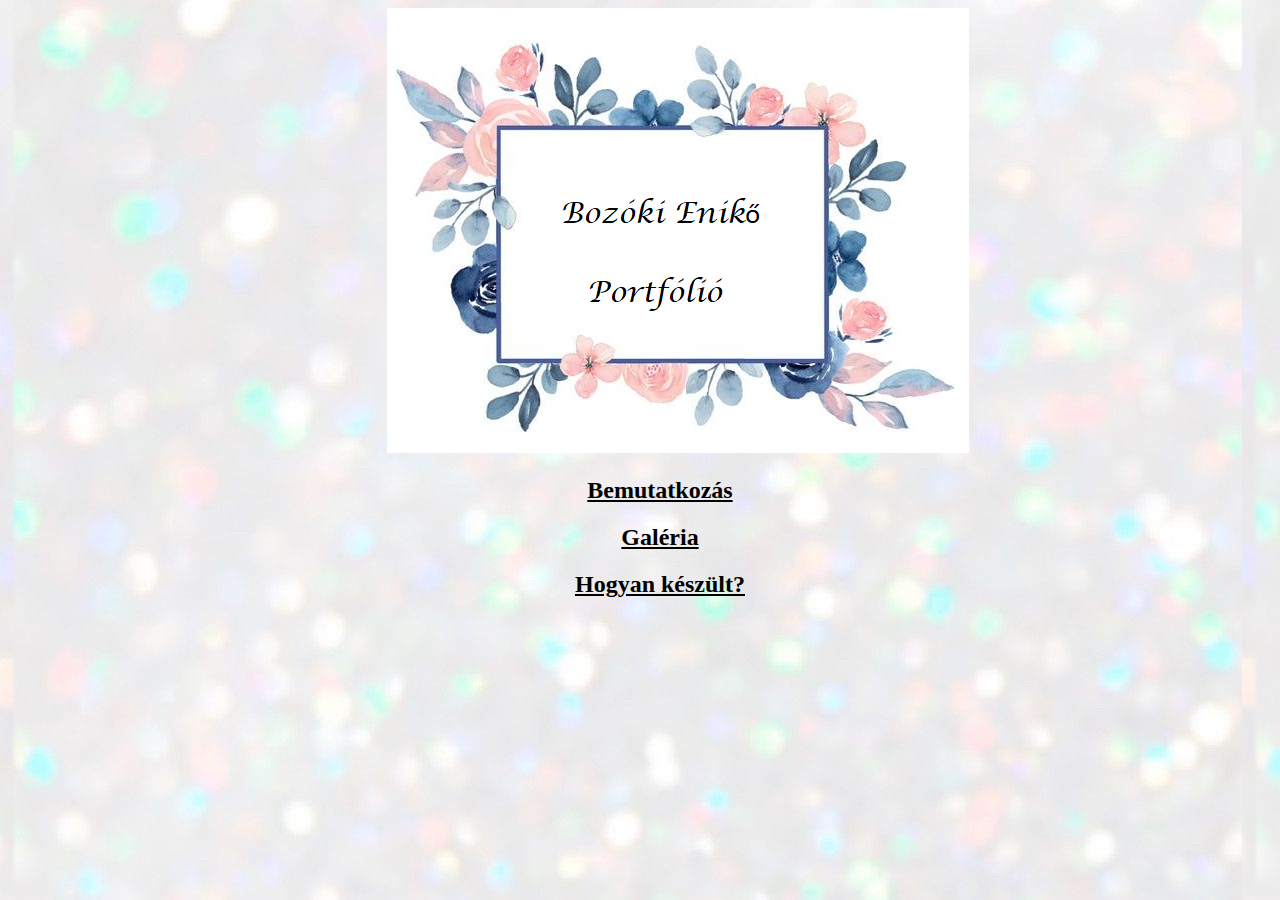
<file: index.html>
<!DOCTYPE html>
<html>
<head>
	<title>Portfolio</title>
	<meta charset="utf-8">

	<meta name="viewport" content="width=device-width, initial-scale=1.0">

	<link rel="stylesheet"type="text/css" href="css/main.css">
</head>
<body background="css/képek/hatter.jpg" alt="hatter">

<main>
	<nav>
		<div class="logo">
		<img src="css/Képek/logo.png" alt="logo">
	</div>
	<div>
		<ul>
		
					<div class="1">
					<h2><a href="bemutatkozas.html" style="color:black">Bemutatkozás</a></h2>
					<h2><a href="galeria.html" style="color:black;">Galéria</a></h2>
					<h2><a href="hogyan.html" style="color:black;">Hogyan készült?</a></h2>		
					</div>
			
		</ul>
	</div>

	
</nav>
</main>

</body>
</html>
</file>
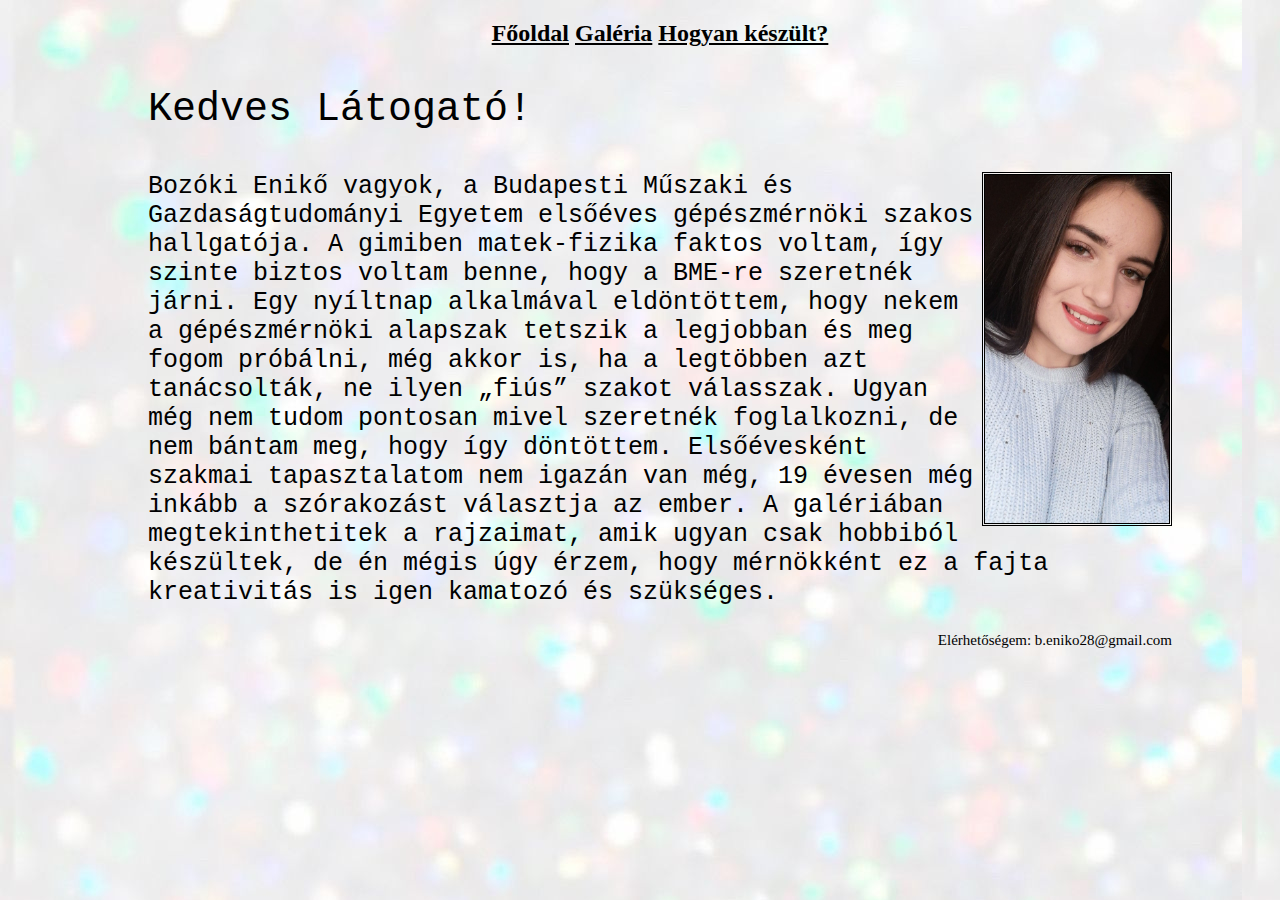
<file: bemutatkozas.html>
<!DOCTYPE html>
<html>
<head>
	<title>Bemutatkozas</title>
	<meta charset="utf-8">

	<meta name="viewport" content="width=device-width, initial-scale=1.0">

	<link rel="stylesheet"type="text/css" href="css/main.css">
	
</head>
<body background="css/Képek/hatter.jpg">
	<main>

	<nav>
     <div>
		<ul>
		
					<div class="2">
					<h2><a href="index.html" style="color:black">Főoldal</a>
					<a href="galeria.html" style="color:black;">Galéria</a>
					<a href="hogyan.html" style="color:black;">Hogyan készült?</a></h2>
					</div>
					
					<div class="3">
						<div class="cim">
							<p>Kedves Látogató!</p>
						</div>
						<div class="profil">
						<img src="css/képek/profil.jpg" alt="profil" style="max-width: 15%" class="profil">
					    </div>
						<div class="szoveg">
						<p>
							Bozóki Enikő vagyok, a Budapesti Műszaki és Gazdaságtudományi Egyetem elsőéves gépészmérnöki szakos hallgatója. A gimiben matek-fizika faktos voltam, így szinte biztos voltam benne, hogy a BME-re szeretnék járni. Egy nyíltnap alkalmával eldöntöttem, hogy nekem a gépészmérnöki alapszak tetszik a legjobban és meg fogom próbálni, még akkor is, ha a legtöbben azt tanácsolták, ne ilyen „fiús” szakot válasszak. Ugyan még nem tudom pontosan mivel szeretnék foglalkozni, de nem bántam meg, hogy így döntöttem. Elsőévesként szakmai tapasztalatom nem igazán van még, 19 évesen még inkább a szórakozást választja az ember. A galériában megtekinthetitek a rajzaimat, amik ugyan csak hobbiból készültek, de én mégis úgy érzem, hogy mérnökként ez a fajta kreativitás is igen kamatozó és szükséges.
						</p>
						</div>
						<div class="vege">
							Elérhetőségem:
							b.eniko28@gmail.com
						</div>
					</div>
					
			
		</ul>
	</div>
</nav>
</main>
</body>
</html>
</file>
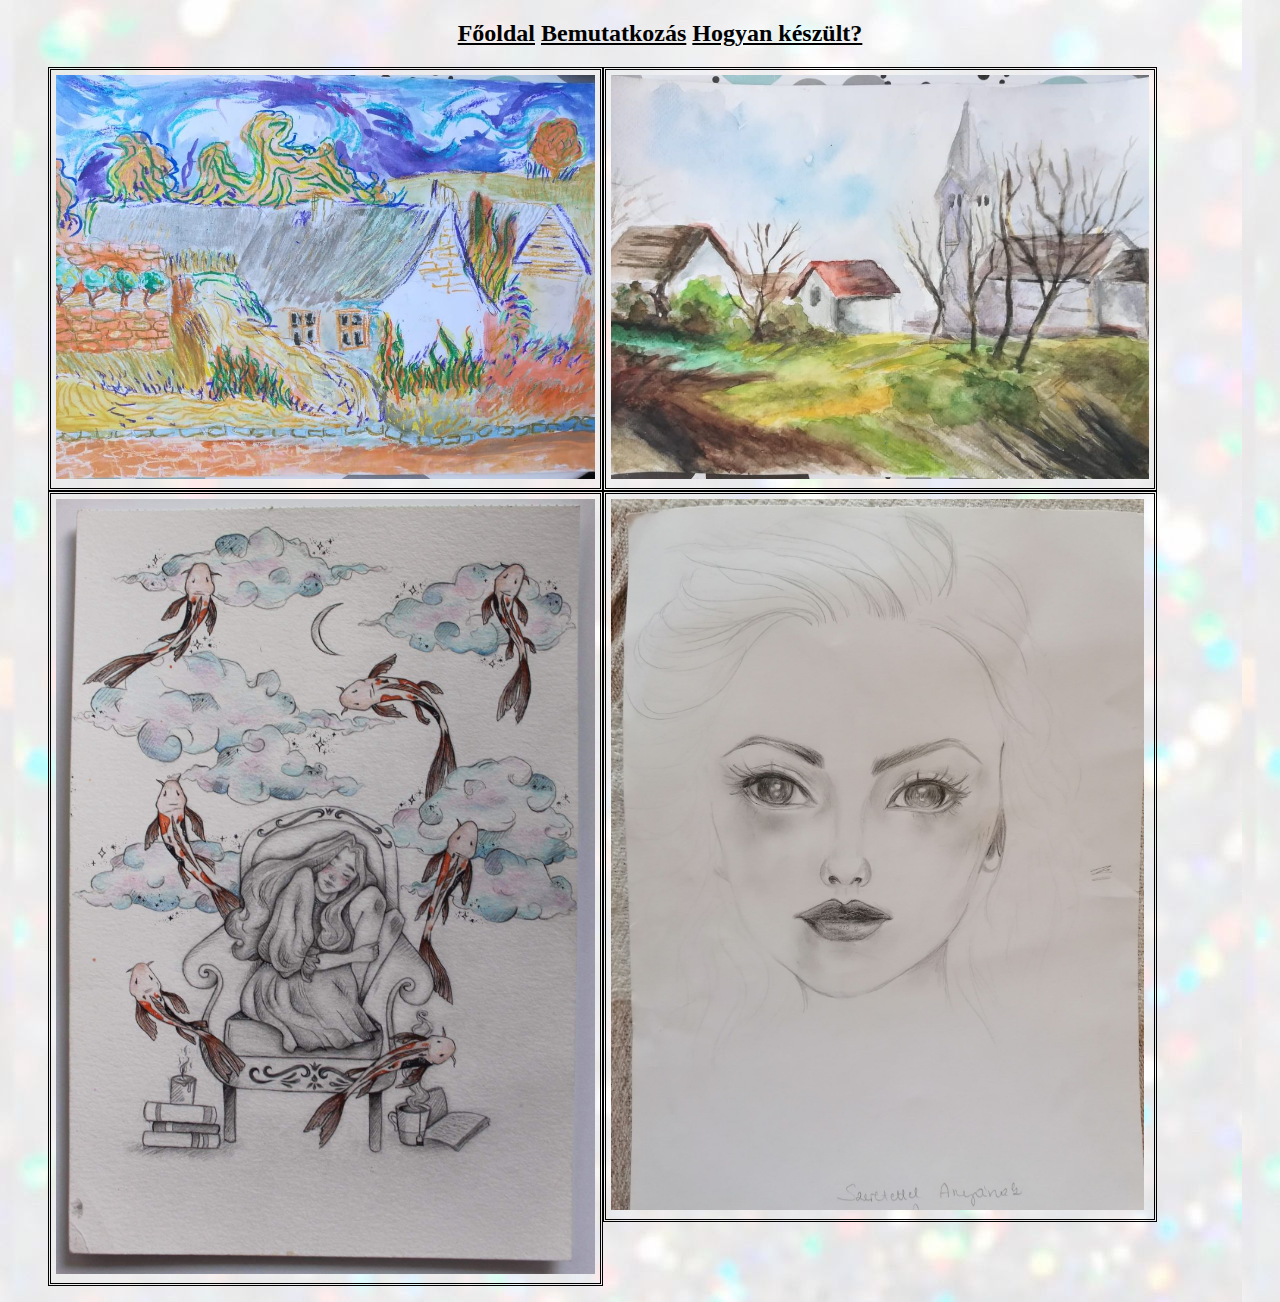
<file: galeria.html>
<!DOCTYPE html>
<html>
<head>
	<title>Galeria</title>
	<meta charset="utf-8">

	<meta name="viewport" content="width=device-width, initial-scale=1.0">

	<link rel="stylesheet"type="text/css" href="css/main.css">
	
</head>
<body background="css/Képek/hatter.jpg">
	<main>
		<nav>
			<div>
				<ul>
						<div class="2">
					<h2><a href="index.html" style="color:black">Főoldal</a>
					<a href="bemutatkozas.html" style="color:black;">Bemutatkozás</a>
					<a href="hogyan.html" style="color:black;">Hogyan készült?</a></h2>
					</div>

		<div class="sor">
  <div class="oszlop">
    <img src="css/Képek/1.jpg" alt="rajz1" style="width:100%">
  </div>
  <div class="oszlop">
    <img src="css/Képek/2.jpg" alt="rajz2" style="width:100%">
  </div>
  <div class="oszlop">
    <img src="css/Képek/3.jpg" alt="rajz3" style="width:100%">
  </div>
  <div class="oszlop">
    <img src="css/Képek/4.jpg" alt="rajz4" style="width:99%">
  </div>
</div>


</ul>
</div>
</nav>
	</main>
</body>
</html>
</file>
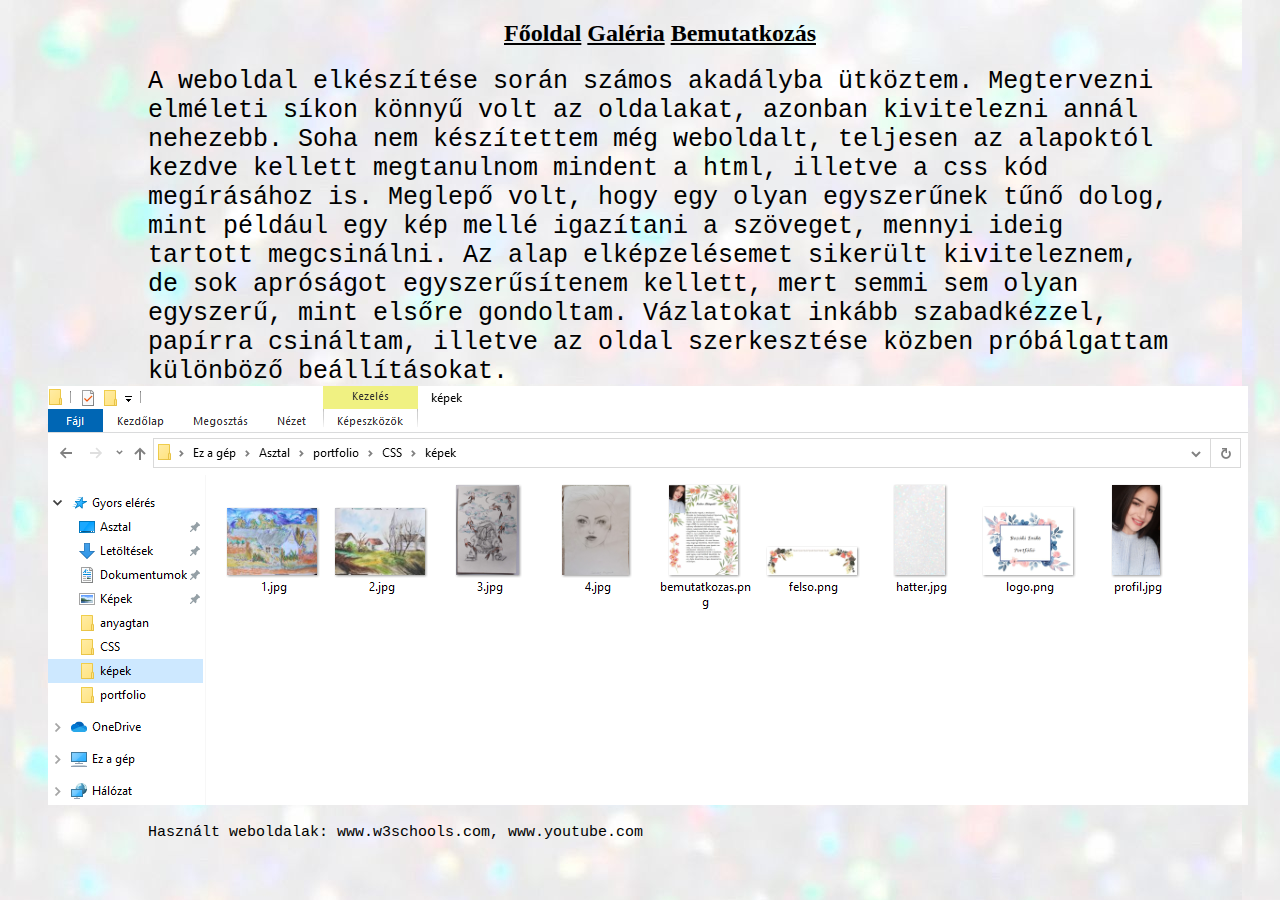
<file: hogyan.html>
<!DOCTYPE html>
<html>
<head>

<title>Hogyan</title>
	<meta charset="utf-8">

	<meta name="viewport" content="width=device-width, initial-scale=1.0">

	<link rel="stylesheet"type="text/css" href="css/main.css">
</head>
<body background="css/Képek/hatter.jpg">
	<main>

	<nav>
     <div>
		<ul>
			<div class="2">
					<h2><a href="index.html" style="color:black">Főoldal</a>
					<a href="galeria.html" style="color:black;">Galéria</a>
					<a href="bemutatkozas.html" style="color:black;">Bemutatkozás</a></h2>
					</div>
			<div class="hogyankeszult">
				
					A weboldal elkészítése során számos akadályba ütköztem. Megtervezni elméleti síkon könnyű volt az oldalakat, azonban kivitelezni annál nehezebb. Soha nem készítettem még weboldalt, teljesen az alapoktól kezdve kellett megtanulnom mindent a html, illetve a css kód megírásához is. Meglepő volt, hogy egy olyan egyszerűnek tűnő dolog, mint például egy kép mellé igazítani a szöveget, mennyi ideig tartott megcsinálni. Az alap elképzelésemet sikerült kiviteleznem, de sok apróságot egyszerűsítenem kellett, mert semmi sem olyan egyszerű, mint elsőre gondoltam. Vázlatokat inkább szabadkézzel, papírra csináltam, illetve az oldal szerkesztése közben próbálgattam különböző beállításokat. 
			</div>

			<div class="hogyankep">
				<img src="css/Képek/hogyan.png" alt="hogyankeszult">
			</div>
			<div class="forrasok">
				<p>Használt weboldalak: www.w3schools.com, www.youtube.com</p>
			</div>



</ul>
</div>
</nav>
</main>
</body>
</html>
</file>
<file: css/main.css>
div.1 {
text-align: center;
display:block;
font-family: "Lucidia Handwriting" , cursive;
font-size: 13px;

}
h2{
	text-align: center;
}
div.logo {
	 display: block;
  margin-left: auto;
  margin-right: auto;
  width: 40%;
}

div.2{
	text-align: center;
display:block;
font-family: "Lucidia Handwriting" , cursive;
font-size: 30px;
}

img.profil{
float: right;
margin-right: 100px;
border-style: double;
}
div.szoveg{
margin-left: 100px;
margin-right: 100px;
font-size: 25px;
font-family: "Lucida Console", "Courier New", monospace;
}
div.cim{
	margin-left: 100px;
margin-right: 100px;
font-size: 40px;
font-family: "Lucida Console", "Courier New", monospace;
}
div.vege{
	margin-right: 100px;
	font-family: "Lucidia Handwriting" , cursive;
	font-size: 15px;
	text-align: right;
}

div.oszlop{
  float: left;
  width: 44%;
  padding: 5px;
  border-style: double;
}

div.sor::after {
  content: "";
  clear: both;
  display: table;
}
div.hogyankeszult{
	margin-left: 100px;
margin-right: 100px;
font-size: 25px;
font-family: "Lucida Console", "Courier New", monospace;
}
div.forrasok{
	margin-left: 100px;
margin-right: 100px;
font-size: 15px;
font-family: "Lucida Console", "Courier New", monospace;
}
div.hogyankep{
	display: block;
  margin-left: 150;
  margin-right: 150;
  width: 40%;
}
</file>
